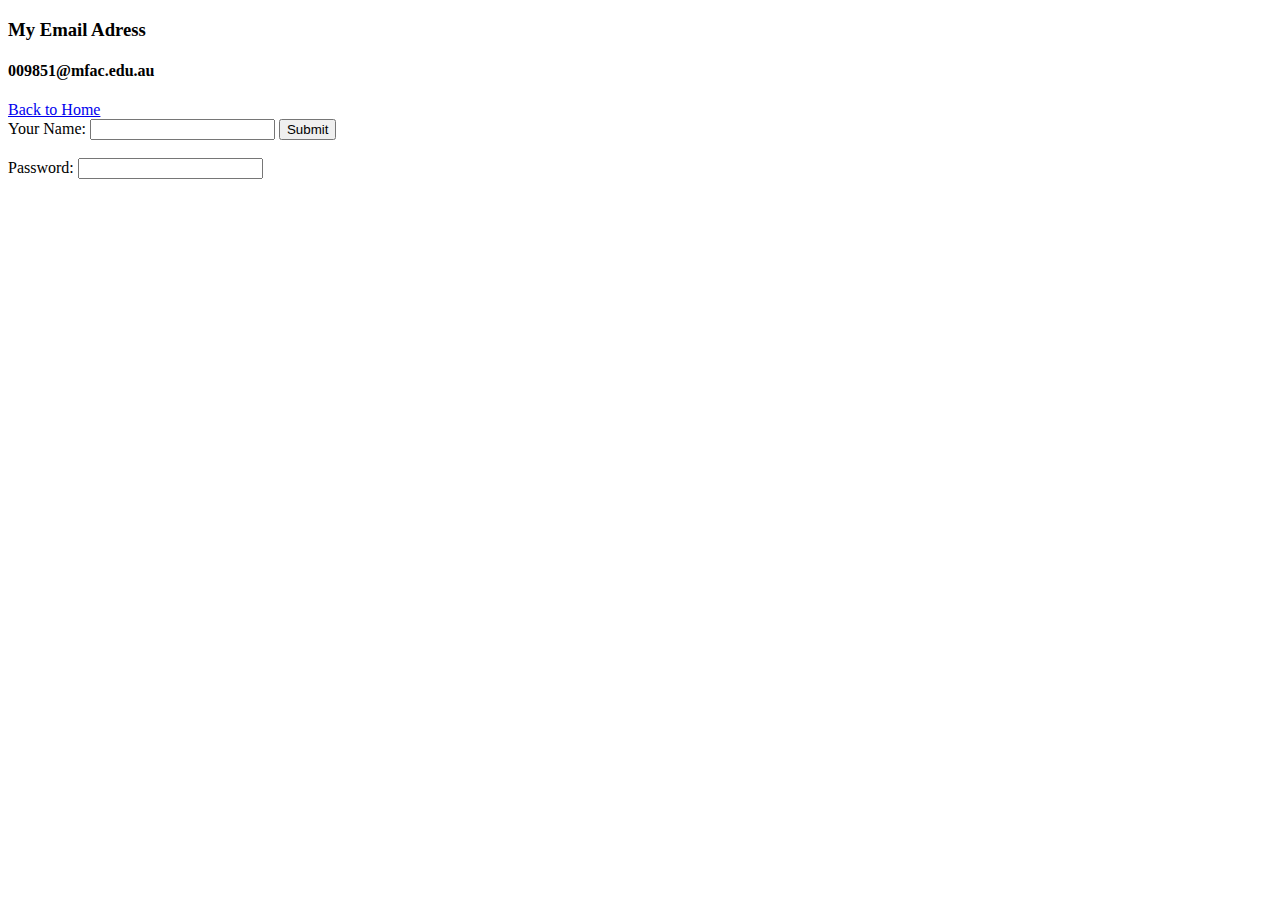
<file: contact.html>
<!DOCTYPE html>
<html lang="en" dir="ltr">
  <head>
    <meta charset="utf-8">
    <title>Contact Details</title>
  </head>
  <body>
    <h3>My Email Adress</h3>
    <h4>009851@mfac.edu.au</h4>
      <a href="index.html">Back to Home</a>

    <form class="" action="index.html" method="post">
      <label>Your Name:</label>
      <input type="text" name="" value="">
      <input type="submit" name=""><br><br>
      <label>Password:</label>
      <input type="password" name="" value="">


    </form>
  </body>
</html>
</file>
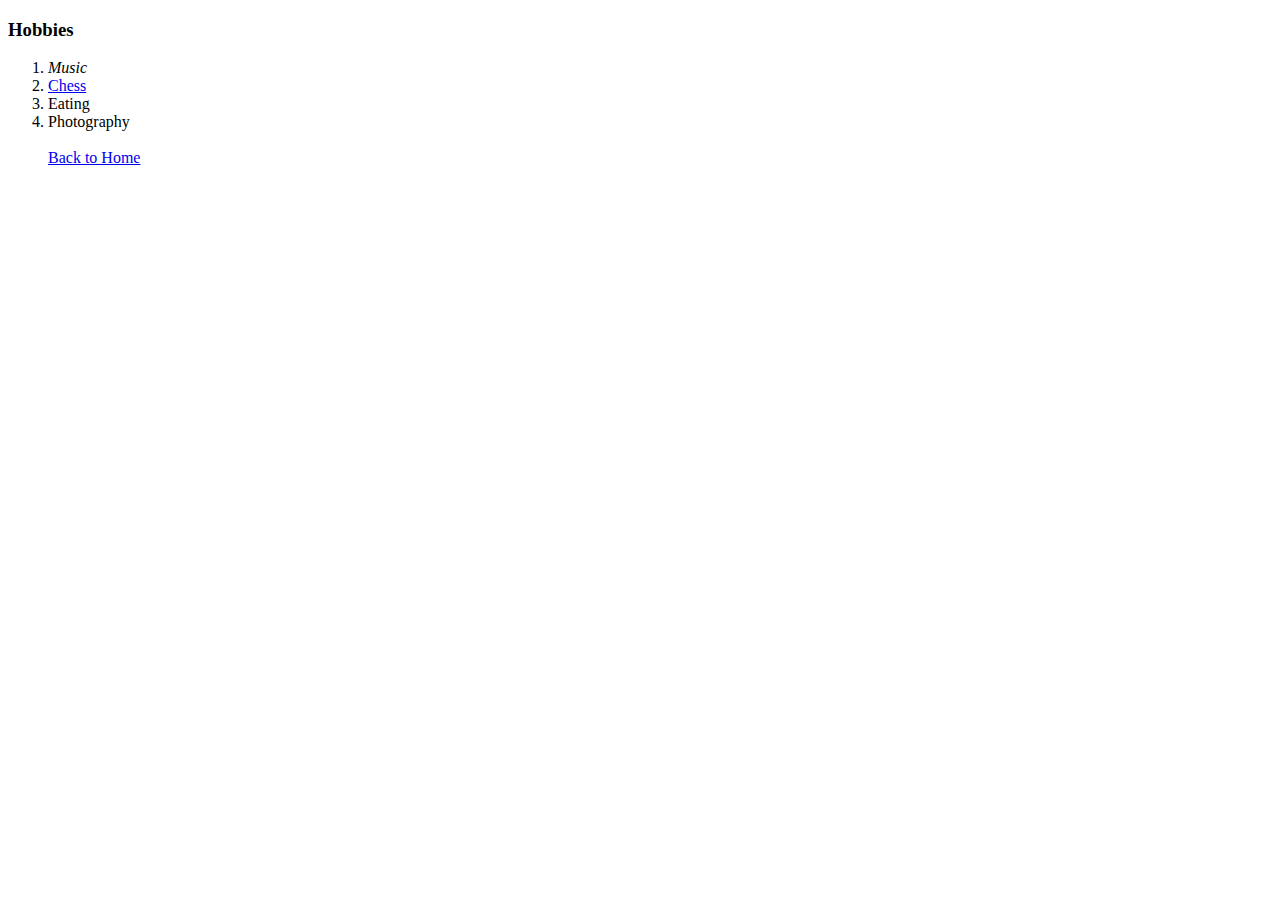
<file: hobbies.html>
<!DOCTYPE html>
<html lang="en" dir="ltr">
  <head>
    <meta charset="utf-8">
    <title>My Hobbies</title>
  </head>
  <body>
    <h3>Hobbies</h3>
    <ol>
      <li><em>Music</em></li>
      <li><a href="https://www.chess.com/">Chess</a></li>
      <li>Eating</li>
      <li>Photography</li>
      <br>
      <a href="index.html">Back to Home</a>
    </ol>

  </body>
</html>
</file>
